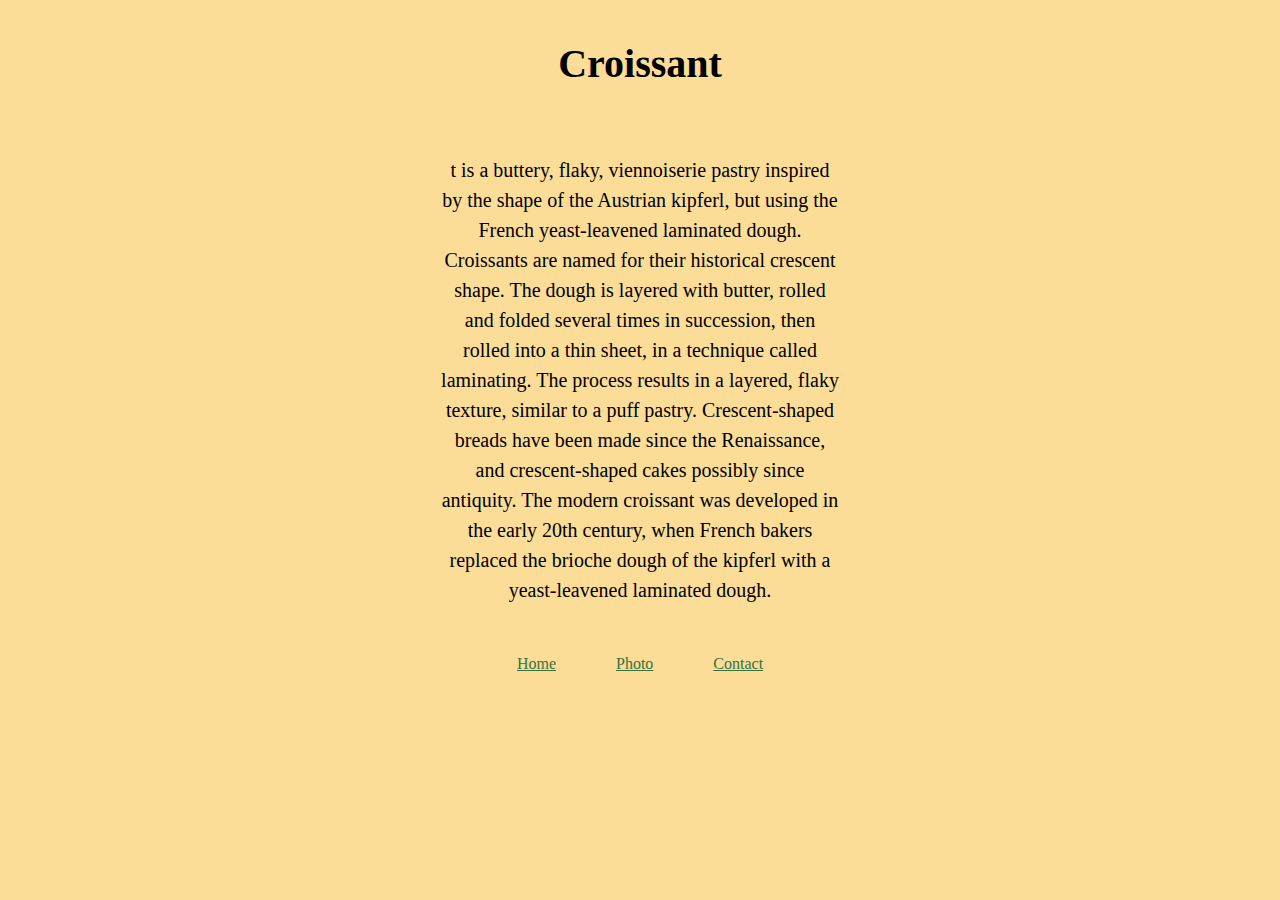
<file: index.html>
<!DOCTYPE html>
<html lang="en">
  <head>
    <meta charset="UTF-8" />
    <meta http-equiv="X-UA-Compatible" content="IE=edge" />
    <meta
      name="description"
      content="what is croissant? croissant description, photo of croissant. - croissant.com"
    />

    <link rel="stylesheet" href="/src/styles.css" />
    <title>Croissant project</title>
  </head>
  <body>
    <h1 class="">Croissant</h1>

    <br />
    <p class="description">
      t is a buttery, flaky, viennoiserie pastry inspired by the shape of the
      Austrian kipferl, but using the French yeast-leavened laminated dough.
      Croissants are named for their historical crescent shape. The dough is
      layered with butter, rolled and folded several times in succession, then
      rolled into a thin sheet, in a technique called laminating. The process
      results in a layered, flaky texture, similar to a puff pastry.
      Crescent-shaped breads have been made since the Renaissance, and
      crescent-shaped cakes possibly since antiquity. The modern croissant was
      developed in the early 20th century, when French bakers replaced the
      brioche dough of the kipferl with a yeast-leavened laminated dough.
    </p>
    <footer class="">
      <a href="/" class="homepage" title="croissant.com">Home</a>
      <a href="/photo.html" title="croissant-photo">Photo</a>
      <a href="/Contact.html" title="contact us by email">Contact</a>
    </footer>
  </body>
</html>
</file>
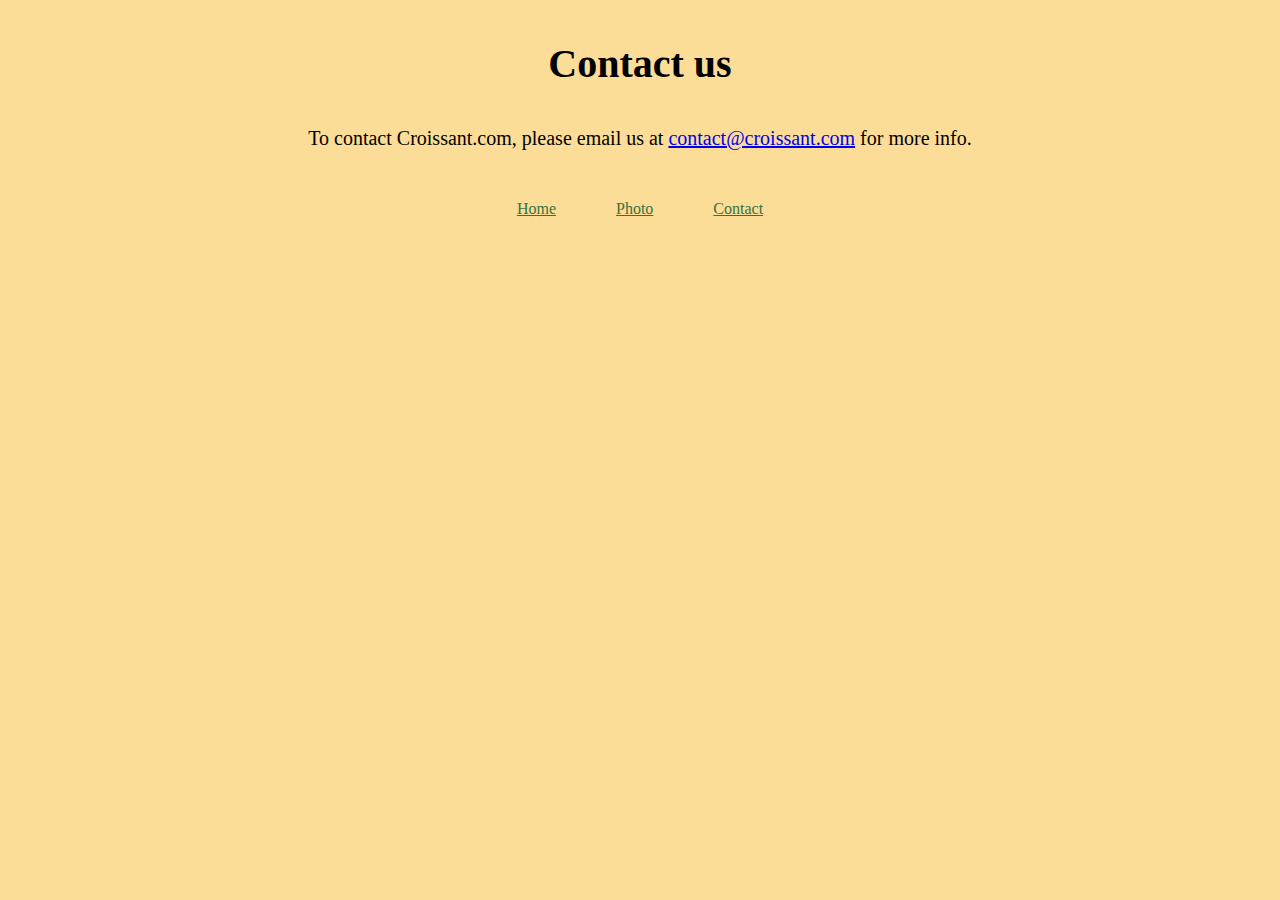
<file: contact.html>
<!DOCTYPE html>
<html lang="en">
  <head>
    <meta charset="UTF-8" />
    <meta http-equiv="X-UA-Compatible" content="IE=edge" />
    <meta
      name="description"
      content="what is croissant? croissant description, photo of croissant. - croissant.com"
    />

    <link rel="stylesheet" href="/src/styles.css" />
    <title>Croissant</title>
  </head>
  <body>
    <h1>Contact us</h1>
    <p class="contact-us">
      To contact Croissant.com, please email us at
      <a href="mailto:contact@croissant.com" title="contact us by email"
        >contact@croissant.com</a
      >
      for more info.
    </p>
    <footer class="">
      <a href="/" class="homepage" title="croissant.com">Home</a>
      <a href="/photo.html" title="croissant-photo">Photo</a>
      <a href="/Contact.html" title="contact us by email">Contact</a>
    </footer>
  </body>
</html>
</file>
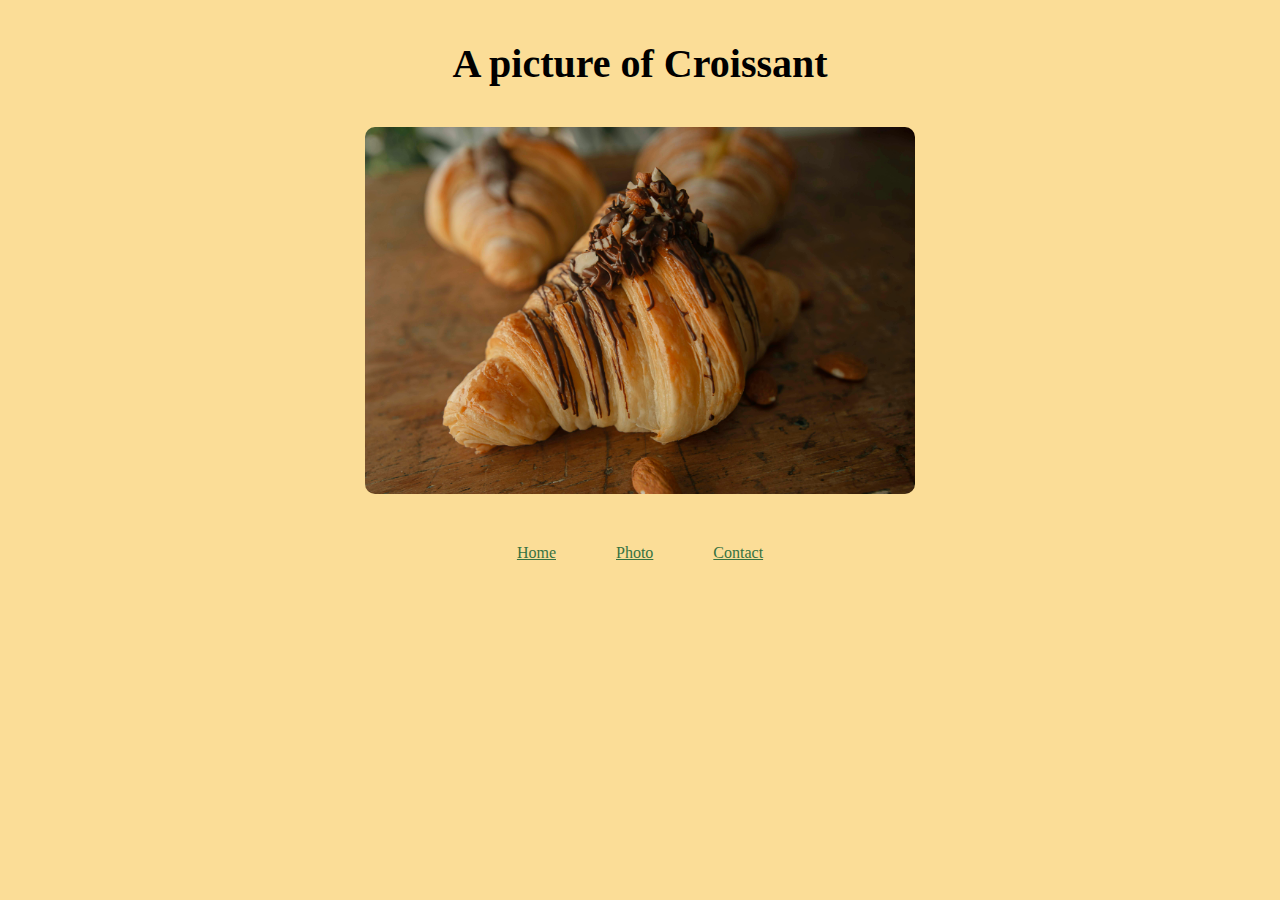
<file: photo.html>
<!DOCTYPE html>
<html lang="en">
  <head>
    <meta charset="UTF-8" />
    <meta http-equiv="X-UA-Compatible" content="IE=edge" />
    <meta
      name="description"
      content="what is croissant? croissant description, photo of croissant. - croissant.com"
    />

    <link rel="stylesheet" href="/src/styles.css" />
    <title>Croissant</title>
  </head>
  <body>
    <h1>A picture of Croissant</h1>
    <img
      class="croissant-photo"
      src="/images/croissant-photo.jpg"
      alt="croissant picture"
      width="550px"
    />
    <footer class="">
      <a href="/" class="homepage" title="croissant.com">Home</a>
      <a href="/photo.html" title="croissant-photo">Photo</a>
      <a href="/Contact.html" title="contact us by email">Contact</a>
    </footer>
  </body>
</html>
</file>
<file: src/styles.css>
body {
  background-color: #fbdd97;
}
h1 {
  font-size: 40px;
  margin: 40px;
  text-align: center;
}
.croissant-photo {
  display: block;
  margin: 0 auto;
  border-radius: 10px;
}
.description {
  display: block;
  margin: 10px auto;
  text-align: center;
  line-height: 1.5;
  font-size: 20px;
  width: 400px;
}
.contact-us {
  font-size: 20px;
  text-align: center;
}
footer {
  display: flex;
  justify-content: center;
  margin: 20px;
}
footer a {
  margin: 30px;
  color: #377241;
}
</file>
